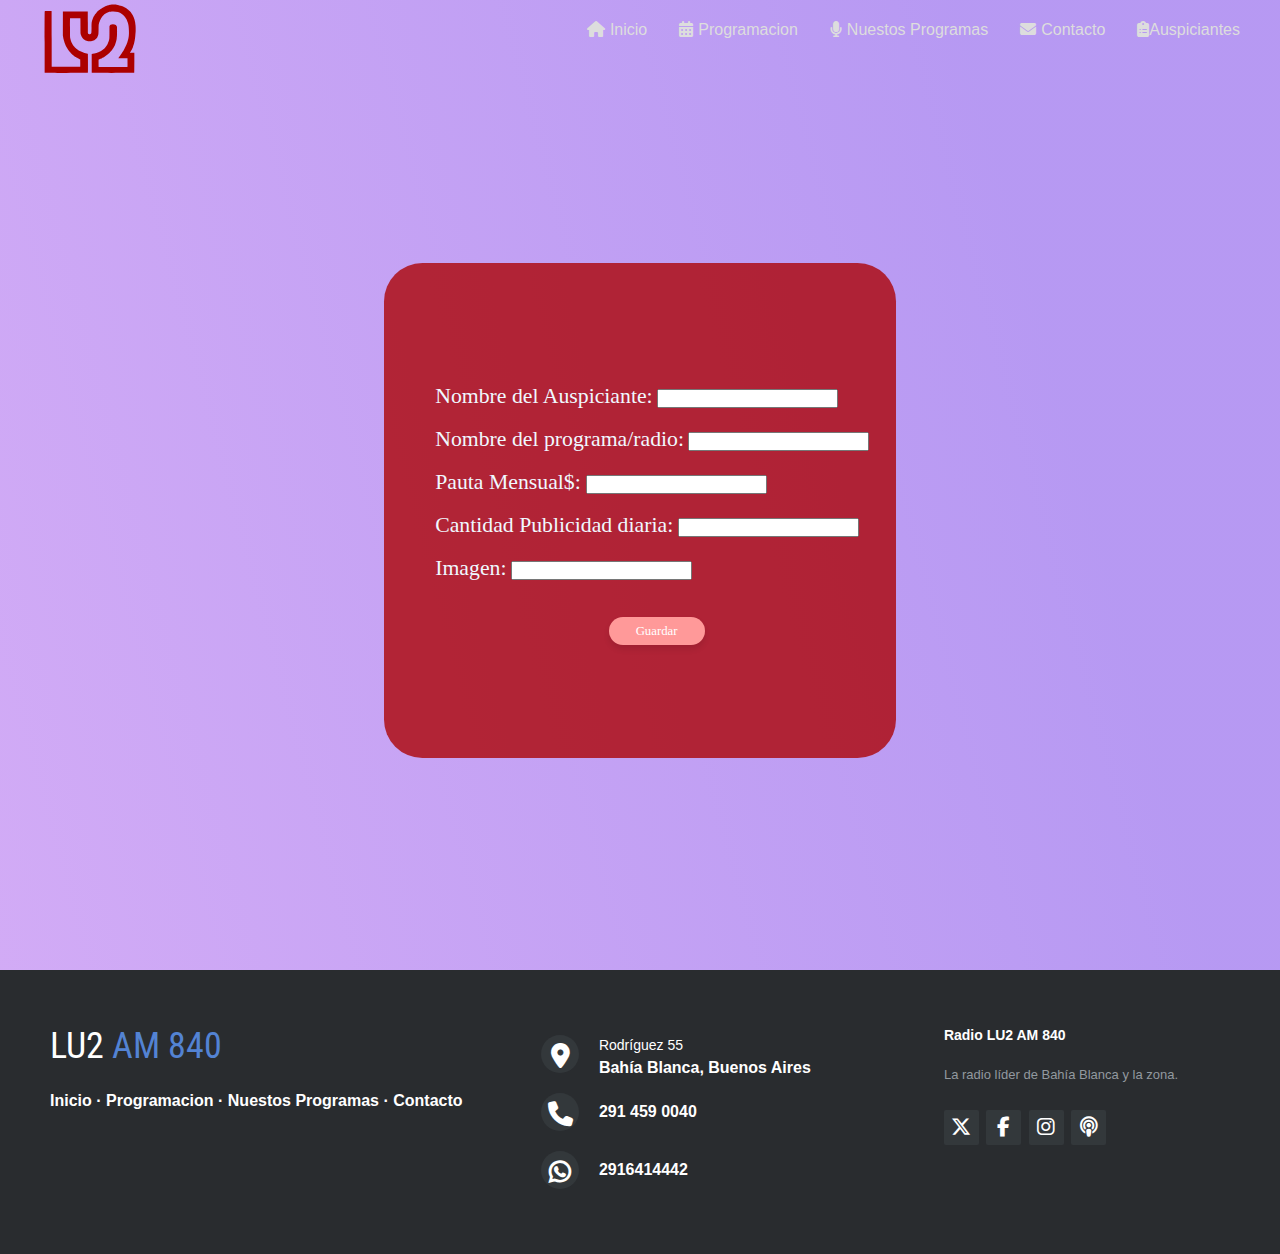
<file: templates/ingresar_producto.html>
<!DOCTYPE html>
<html lang="en">
<head>
    <meta charset="UTF-8">
    <meta name="viewport" content="width=device-width, initial-scale=1.0">
    <link rel="shortcut icon" href="static/img/radio-solid.svg" type="image/x-icon">
    <link rel="stylesheet" href="../static/css/head.css">
    <link rel="stylesheet" href="../static/css/style.css">
    <link rel="stylesheet" href="https://cdnjs.cloudflare.com/ajax/libs/font-awesome/6.5.1/css/all.min.css">
    <link rel="stylesheet" href="../static/css/tabla_programa.css">
    <link rel="stylesheet" href="../static/css/footer.css">
    <link rel="preconnect" href="https://fonts.googleapis.com">
    <link rel="preconnect" href="https://fonts.gstatic.com" crossorigin>
    <link href="https://fonts.googleapis.com/css2?family=Roboto+Condensed:ital,wght@0,100..900;1,100..900&display=swap" rel="stylesheet">
    <link rel="stylesheet" href="../static/css/tabla_productos.css">
    <link rel="stylesheet" href="../static/css/ingresar_producto.css">
    <link rel="stylesheet" href="../static/css/tabla_productos.css">
    <title>Registrar Auspiciante</title>
</head>

<body>

    <header>
        <div class="navbar">
        <div class="logo"><a href="../index.html"><svg xmlns="http://www.w3.org/2000/svg" viewBox="0 0 1164 930"><path class="logosvg" d="M824.4 77.4c-4.5.7-8.6 1.6-9.1 1.9-.5.3-3.8 1.1-7.2 1.6-10.3 1.7-39.7 11.1-46.7 14.9-1 .6-8.2 4.1-15.9 7.7-7.7 3.7-15.3 7.7-17 8.9-1.6 1.2-3.7 2.6-4.5 3-6.5 3.1-29 19.3-38.5 27.7-1.1 1-4.5 3.9-7.5 6.5-7.1 6.1-10.7 9.8-20.9 21.4-7.8 8.9-19.1 23.4-19.1 24.5 0 .3-2 3.5-4.5 7.1-2.5 3.7-5.5 8.3-6.6 10.3-1 2-2.3 4.3-2.8 5.1-4.8 8-15.7 36.8-18.1 47.5-.4 2.2-1.8 8.3-3 13.5-2.1 8.9-2.3 13-3 66-.7 54.3-.9 58.9-4 66.5-3.9 9.9-12.3 13.5-24.4 10.4-4-1-11.6-6.7-11.6-8.7 0-.5-.7-1.5-1.5-2.2-1.3-1.1-1.5-16.4-1.5-126.4 0-68.8-.4-125.7-.8-126.4-.7-1-30.4-1.2-145.3-1l-144.4.3-.3 139.9c-.1 98.4.1 141 .9 143.5.6 2 1.4 6.5 1.9 10.1 1.2 9.3 3.7 22.9 4.9 27 .6 1.9 1.9 7.1 3 11.5s2.4 9.3 2.9 11c.6 1.6 1.9 5.9 3.1 9.5 3.6 11.8 5.3 16.4 7.7 21.8 1.3 2.9 2.4 5.6 2.4 6.1 0 2.5 15.4 34.5 20.5 42.6 1.4 2.2 2.8 4.7 3.2 5.5 2.6 5.8 16.6 25.6 28.8 41 6.1 7.6 23 24.8 33 33.6 8.8 7.7 27.7 21.6 37.5 27.6 4.1 2.6 9 5.6 10.8 6.7 1.8 1.2 3.8 2.1 4.3 2.1s2.6 1 4.7 2.3c4.4 2.8 18.9 9.7 20.2 9.7.8 0 5.9 2.3 11 4.9 1.3.7 1.5 6.7 1.8 43.1.1 24-.2 42.8-.7 43.3-.5.5-70 .8-165.7.7-128 0-165-.3-165.6-1.3-.4-.7-.8-146.4-.8-323.8 0-293.3-.1-322.7-1.6-323.3-2.8-1.1-76.4-.7-78.5.4-1.9 1-1.9 6.5-1.9 358.5 0 315.9.2 357.5 1.5 358.9 1.3 1.3 30.9 1.5 250.7 1.5 137.1 0 249.9-.3 250.5-.7 1.8-1.2 2.2-34.8 1.4-135.7l-.6-86-5-.6c-5.4-.6-12.3-2.2-19.5-4.5-2.5-.8-5.5-1.4-6.7-1.4-1.2 0-3.7-.6-5.5-1.4-1.8-.8-6.2-2.3-9.8-3.5-13.5-4.2-25-9-40.9-17.2-13.5-6.9-13-6.6-24.1-13.9-4.7-3-9.2-6-10.1-6.5-10.2-6.3-26.1-21-38.2-35.5-4-4.7-7.8-9.1-8.6-9.9-4.1-4.4-21.1-33.4-21.1-36.2 0-.5-1.3-3.7-2.9-7.1-3.4-7.3-7.7-20.5-9.6-29.8-.8-3.6-1.9-8.5-2.4-11-3.4-15.1-3.5-18.6-3.8-125.8-.3-74.6-.1-107.8.7-108.7 1.3-1.6 118.4-1.5 120 .1.7.7 1 29.2 1 86.2 0 58.7.3 86.5 1.1 89.9 1.1 4.8 4.1 15.8 6.1 22.3 4.1 13.6 16.4 32.8 27.6 43.2 8.5 7.8 13.5 11 25.2 16.1 9.5 4.2 10.9 4.7 12.5 4.7.9 0 2.8.6 4.3 1.4 2.8 1.3 18.9 3 29.7 3 10.6 0 26.9-1.6 30.4-3 1.8-.8 4.3-1.4 5.5-1.4 1.2 0 3.1-.7 4.2-1.5 1-.8 2.7-1.5 3.7-1.5 4.8-.1 25.1-13.4 32.4-21.3 5.2-5.6 11.5-14.3 14.1-19.2 4.2-8 8.3-17.6 8.8-20.8.3-1.7 1.5-5.9 2.7-9.2 2-5.7 2.1-8.6 2.7-60.5.5-41.2.9-55.2 1.9-57.5.7-1.7 2.2-7.2 3.3-12.4 1-5.2 2.6-10.3 3.4-11.5.7-1.1 1.4-3.1 1.4-4.3 0-2.2 1.8-6.9 4.6-12.5.8-1.4 1.4-3.1 1.4-3.7 0-1.3 9.3-20.3 12.1-24.6 1-1.7 2.3-3.9 2.9-5 2.1-3.9 6.8-11.2 8.5-13.2.5-.6 2.1-2.6 3.5-4.4 13.6-18 34.1-34.6 54.5-44.1 2.2-1 5.7-2.7 7.7-3.8 2-1.1 4.6-2 5.6-2 1.1 0 4-.9 6.6-2.1 2.5-1.1 7-2.4 9.9-2.9 24.9-4.4 30-5 43.2-5 19 .1 39.8 3 55.5 7.9 9 2.8 23.2 8.6 28 11.4 31.1 18.1 48 35.3 68.7 70.2 1.8 3 8.3 16.5 8.3 17.2 0 .3 1.4 3.5 3 7 1.7 3.4 3 7 3 7.9 0 .9.6 2.8 1.4 4.2.8 1.5 2.2 5.4 3 8.7.9 3.3 2.1 7.3 2.7 9 .6 1.6 1.5 5.4 1.9 8.4.5 2.9 1.3 7.4 1.8 10 2.9 13.2 5.7 55.8 5.7 85.6 0 15.9-1.8 42.8-3.4 51-1.5 7.3-4 20.6-4.5 23.5-.2 1.4-.9 3.8-1.4 5.5-.6 1.6-1.8 5.7-2.7 9-.9 3.3-2.1 7.3-2.7 9-.5 1.6-1.4 4.6-1.8 6.5-.4 1.9-1.8 6-3 9s-2.4 6.4-2.7 7.5c-.3 1.1-1.1 3.3-1.8 5-3.4 7.7-4.5 10.4-4.5 11.4 0 .6-.4 1.9-1 2.9-.5.9-1.9 3.9-3.1 6.7-3.2 7.6-7.8 17.3-11.2 24-1.8 3.3-5.4 10.4-8.2 15.7-6.1 11.7-15.4 28-21 36.8-2.3 3.6-6.1 9.6-8.6 13.5-5.7 9-23.7 34.7-25.3 36-.6.5-2.3 2.8-3.6 5-1.3 2.2-4.8 6.9-7.7 10.5-3 3.5-5.2 7.1-5.1 8 .3 1.3 7 1.6 53.3 2l53 .5.3 49.4c.2 38.9 0 49.6-1 50.3-.7.4-76 .8-167.3.8-127.9 0-166.4-.3-167.3-1.2-.9-.9-1.2-11.7-1.2-42.3 0-38.6.1-41.3 1.8-42.8 1-1 2.6-1.7 3.5-1.7 1.8 0 4.2-1 18.5-7.7 5.1-2.3 9.7-4.3 10.2-4.3s3.2-1.3 6-3c2.8-1.6 5.3-3 5.6-3 .3 0 4.4-2.3 9.2-5.2 4.8-2.8 9.6-5.6 10.7-6.2 6.6-3.6 32.2-21.7 38.5-27.2 1.4-1.2 6.1-5.3 10.5-9.1 13.6-11.8 34.4-34.6 44-47.9 6.8-9.6 13.5-19.5 13.5-19.9 0-.2 2.3-4.3 5.1-9.2 5.3-9 15.9-30.6 15.9-32.2 0-.5.7-2.2 1.5-3.7.8-1.6 1.5-3.6 1.5-4.4 0-.9.4-2 .9-2.5 2.3-2.3 12.2-41.1 14-55 3.6-26.7 4.1-37.3 4.1-86.1 0-47.8-.1-49.6-2.1-55.6-2.4-6.8-7.2-14.2-12.1-18.3-14.5-12.2-46.3-13.9-61.5-3.4-5.8 4.1-6.5 4.9-9.9 11.9l-2.6 5.5-.2 68c-.1 69.5-.6 80.9-4.2 89.3-.8 1.8-1.4 4.1-1.4 5.1 0 2-2.3 10.2-4.5 16.1-7.7 20.6-10.3 26.5-17.7 40-13.9 25.4-38 50.2-66.1 68.2-7.7 4.9-38.4 19.8-40.9 19.8-.8 0-1.8.4-2.4.8-.5.4-3.6 1.6-6.9 2.6-3.3 1-7.5 2.4-9.3 3.2-1.8.8-4.4 1.4-5.8 1.4-1.3 0-4.1.7-6.1 1.5-1.9.8-4.8 1.5-6.4 1.5-1.5 0-4 .5-5.6 1.1-1.5.7-6.8 1.8-11.8 2.5-4.9.7-10.9 1.7-13.3 2.1l-4.3.8.1 108.9c0 86.5.2 109.1 1.2 109.8 1.6 1 493 .9 494.6-.1 1.5-.9 1.8-232.1.3-233-.5-.4-12.1-.8-25.7-.9-13.6-.2-25.1-.5-25.6-.8-.4-.3.9-2.6 3-5.2 4.4-5.3 12.8-18.5 16.1-25.2 1.2-2.5 2.6-5.2 3.1-6 .8-1.3 5.1-10.5 8.5-18.5.7-1.7 2-4.6 2.9-6.7.9-2 1.6-4.5 1.6-5.5s.4-2.3.9-2.8c1.2-1.3 5.1-12.9 5.1-15.3 0-1 .5-2.3 1-2.8 1-1 3.4-9.5 4.3-15.1.3-1.7.9-3.8 1.3-4.5.5-.7 2.1-7.2 3.6-14.3 1.5-7.2 3.1-15 3.7-17.5.5-2.5 1.4-8.6 2.1-13.5.6-5 1.8-12.2 2.6-16 1.4-6.9 2.6-19.8 4.4-47 .5-7.7 1.4-17.2 2-21 1.8-12.6 1.2-61.9-1-81-3.7-32.5-4.1-35.1-6.5-44.9-1.4-5.4-2.5-10.8-2.5-12-.1-1.2-.8-3.9-1.6-6.1-.8-2.2-2.3-6.9-3.3-10.5-2.1-7.1-7.2-21.3-8.8-24.5-.5-1.1-1.8-3.8-2.8-6-.9-2.2-2.1-4.7-2.6-5.5-.5-.8-1.5-2.9-2.4-4.5-2.9-6-5.7-10.6-15.1-25-5.6-8.6-7.4-10.9-17.5-22.4-5.9-6.7-10.7-11.3-24.9-23.7-5.8-5.1-18.1-13.8-25-17.7-3.6-2.1-7.2-4.2-8-4.7-1.8-1.1-19.9-10-25.2-12.4-2-.9-4.2-1.6-5-1.6-.8 0-1.8-.4-2.3-.9-2.9-2.6-44.9-14.3-56-15.6-3.3-.4-8.9-1.4-12.5-2.2-9.3-2-54.7-2.7-65.6-.9z"/></svg></a></div>
        <ul class="links">
            <li><a href="../index.html"><i class="fa-solid fa-house icon"></i>Inicio</a></li>
            <li><a href="programacion.html"><i class="fa-solid fa-calendar-days icon"></i>Programacion</a></li>
            <li><a href="about.html"><i class="fa-solid fa-microphone icon"></i>Nuestos Programas</a></li>
            <li><a href="contacto.html"><i class="fa-solid fa-envelope icon"></i>Contacto</a></li>
            <li><a href="auspiciantes.html"><i class="fa-solid fa-clipboard-list"></i>Auspiciantes</a></li>
        </ul>
        <!-- <a href="#" class="action-btn">Iniciar Sesion</a> -->
        <div class="toggle-btn">
            <i class="fa-solid fa-bars"></i>
        </div>
        </div>

        <div class="dropdown-menu"><ol>
            <li><a href="../index.html">Inicio</a></li>
            <li><a href="programacion.html">Programacion</a></li>
            <li><a href="about.html">Nuestos Programas</a></li>
            <li><a href="contacto.html">Contacto</a></li>
            <li><a href="auspiciantes.html">Auspiciantes</a></li>
            <!-- <li><a href="#" class="action-btn">Iniciar Sesion</a></li> --></ol>
            
        </div>


    </header>

    <main>

        <section>
            <div class="container-form">

                <form action="">
                    <div class="entrada">
                        <label for="nombre">Nombre del Auspiciante:</label>
                        <input type="text" name="nombre" id="nombre">
                    </div>

                    <div class="entrada">
                        <label for="nombrep">Nombre del programa/radio:</label>
                        <input type="text" name="nombrep" id="nombrep">
                    </div>

                    <div class="entrada">
                        <label for="precio">Pauta Mensual$: </label>
                        <input type="number" name="precio" id="precio">
                    </div>

                    <div class="entrada">
                        <label for="stock">Cantidad Publicidad diaria:</label>
                        <input type="number" name="stock" id="stock">
                    </div>

                    <div class="entrada">
                        <label for="imagen">Imagen:</label>
                        <input type="text" name="imagen" id="imagen">
                    </div>
                    <br>
                    <div class="entrada" id="butt">
                        <button class="modificar" type="button" onclick="guardar()">Guardar</button>
                    </div>

                </form>

            </div>
        </section>

    </main>

    <footer class="footer_back">

        <div class="footer_left">

            <h3>LU2<span> AM 840</span></h3>

            <p class="footer_links">
                <a href="../index.html">Inicio</a>
                ·
                <a href="programacion.html">Programacion</a>
                ·
                <a href="about.html">Nuestos Programas</a>
                ·
                <a href="contacto.html">Contacto</a>
            </p>
        </div>

        <div class="footer_center">

            <div>
                <i class="fa fa-solid fa-location-dot fa-inverse"></i>
                <p><span>Rodríguez 55</span> Bahía Blanca, Buenos Aires</p>
            </div>

            <div>
                <i class="fa fa-solid fa-phone fa-inverse"></i>
                <p>291 459 0040</p>
            </div>

            <div>
                <i class="fa fa-solid fa-brands fa-whatsapp fa-inverse"></i>
                <p>2916414442</p>
            </div>


        </div>

        <div class="footer_right">

            <p class="footer_company-about">
                <span>Radio LU2 AM 840</span>
                La radio líder de Bahía Blanca y la zona.
            </p>

            <div class="footer_icons">

                <a href="https://x.com/Radio_lu2" target="_blank"><i class="fa-brands fa-x-twitter"></i></a>
                <a href="https://www.facebook.com/lu2radio/" target="_blank"><i class="fa-brands fa-facebook-f"></i></a>
                <a href="https://www.instagram.com/lu2radio/" target="_blank"><i class="fa-brands fa-instagram"></i></a>
                <a href="https://www.spreaker.com/podcast/podcast-de-lu2--3383001" target="_blank"><i class="fa-solid fa-podcast"></i></a>

            </div>

        </div>

    </footer>

    <script src="../static/js/ingresar_producto.js"></script>
    <script src="../static/js/header.js"></script>
    <script src="../static/js/script.js"></script>
</body>

</html>
</file>
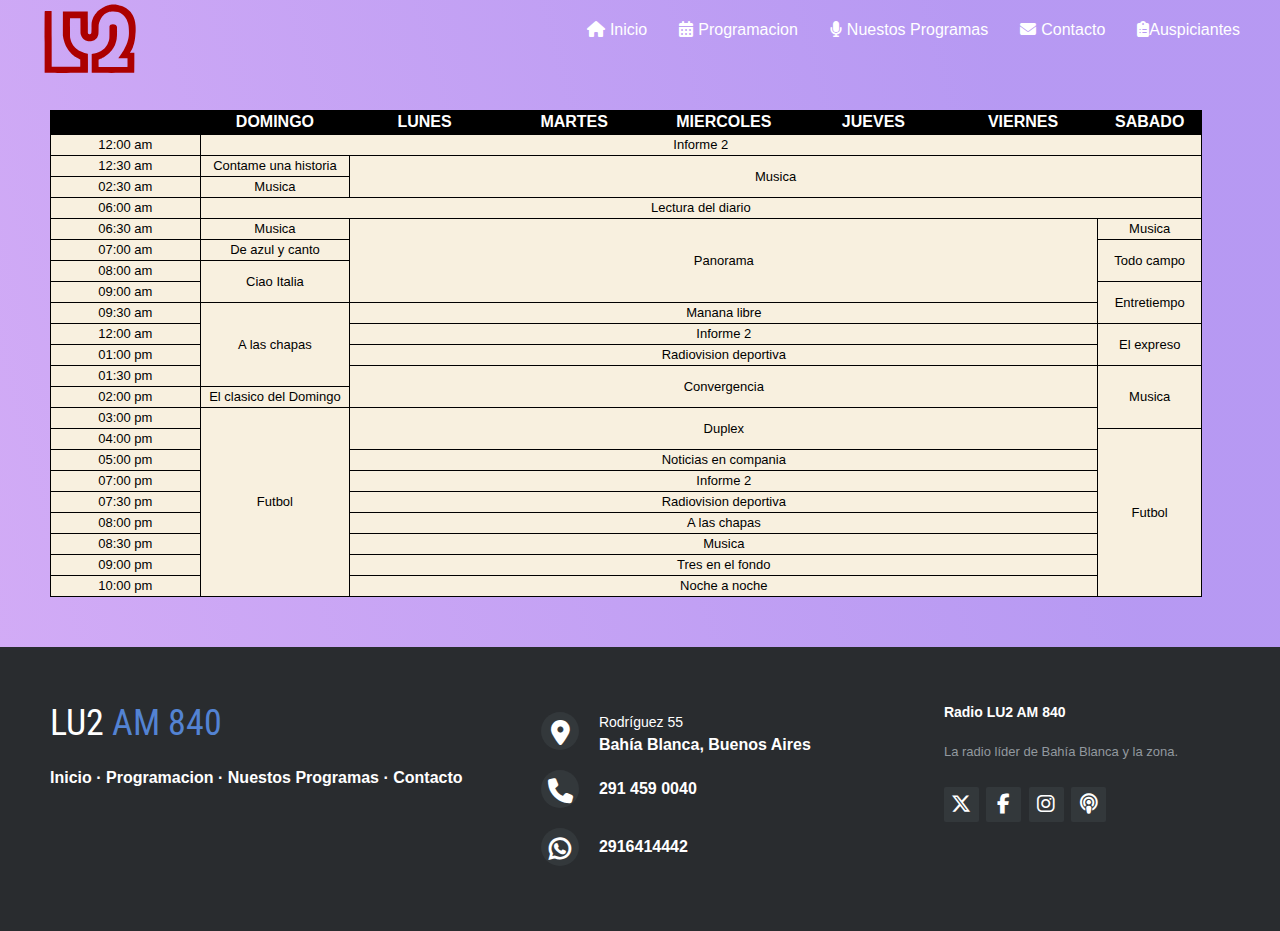
<file: templates/programacion.html>
<!DOCTYPE html>
<html lang="es">
<head>
    <meta charset="UTF-8">
    <meta name="viewport" content="width=device-width, initial-scale=1.0">
    <link rel="shortcut icon" href="../static/img/radio-solid.svg" type="image/x-icon">
    <link rel="stylesheet" href="../static/css/head.css">
    <link rel="stylesheet" href="../static/css/style.css">
    <link rel="stylesheet" href="https://cdnjs.cloudflare.com/ajax/libs/font-awesome/6.5.1/css/all.min.css">
    <link rel="stylesheet" href="../static/css/tabla_programa.css">
    <link rel="stylesheet" href="../static/css/footer.css">
    <link rel="preconnect" href="https://fonts.googleapis.com">
<link rel="preconnect" href="https://fonts.gstatic.com" crossorigin>
<link href="https://fonts.googleapis.com/css2?family=Roboto+Condensed:ital,wght@0,100..900;1,100..900&display=swap" rel="stylesheet">
    <title>Programacion</title>
</head>
<body>
    <header>
        <div class="navbar">
        <div class="logo"><a href="../index.html"><svg xmlns="http://www.w3.org/2000/svg" viewBox="0 0 1164 930"><path class="logosvg" d="M824.4 77.4c-4.5.7-8.6 1.6-9.1 1.9-.5.3-3.8 1.1-7.2 1.6-10.3 1.7-39.7 11.1-46.7 14.9-1 .6-8.2 4.1-15.9 7.7-7.7 3.7-15.3 7.7-17 8.9-1.6 1.2-3.7 2.6-4.5 3-6.5 3.1-29 19.3-38.5 27.7-1.1 1-4.5 3.9-7.5 6.5-7.1 6.1-10.7 9.8-20.9 21.4-7.8 8.9-19.1 23.4-19.1 24.5 0 .3-2 3.5-4.5 7.1-2.5 3.7-5.5 8.3-6.6 10.3-1 2-2.3 4.3-2.8 5.1-4.8 8-15.7 36.8-18.1 47.5-.4 2.2-1.8 8.3-3 13.5-2.1 8.9-2.3 13-3 66-.7 54.3-.9 58.9-4 66.5-3.9 9.9-12.3 13.5-24.4 10.4-4-1-11.6-6.7-11.6-8.7 0-.5-.7-1.5-1.5-2.2-1.3-1.1-1.5-16.4-1.5-126.4 0-68.8-.4-125.7-.8-126.4-.7-1-30.4-1.2-145.3-1l-144.4.3-.3 139.9c-.1 98.4.1 141 .9 143.5.6 2 1.4 6.5 1.9 10.1 1.2 9.3 3.7 22.9 4.9 27 .6 1.9 1.9 7.1 3 11.5s2.4 9.3 2.9 11c.6 1.6 1.9 5.9 3.1 9.5 3.6 11.8 5.3 16.4 7.7 21.8 1.3 2.9 2.4 5.6 2.4 6.1 0 2.5 15.4 34.5 20.5 42.6 1.4 2.2 2.8 4.7 3.2 5.5 2.6 5.8 16.6 25.6 28.8 41 6.1 7.6 23 24.8 33 33.6 8.8 7.7 27.7 21.6 37.5 27.6 4.1 2.6 9 5.6 10.8 6.7 1.8 1.2 3.8 2.1 4.3 2.1s2.6 1 4.7 2.3c4.4 2.8 18.9 9.7 20.2 9.7.8 0 5.9 2.3 11 4.9 1.3.7 1.5 6.7 1.8 43.1.1 24-.2 42.8-.7 43.3-.5.5-70 .8-165.7.7-128 0-165-.3-165.6-1.3-.4-.7-.8-146.4-.8-323.8 0-293.3-.1-322.7-1.6-323.3-2.8-1.1-76.4-.7-78.5.4-1.9 1-1.9 6.5-1.9 358.5 0 315.9.2 357.5 1.5 358.9 1.3 1.3 30.9 1.5 250.7 1.5 137.1 0 249.9-.3 250.5-.7 1.8-1.2 2.2-34.8 1.4-135.7l-.6-86-5-.6c-5.4-.6-12.3-2.2-19.5-4.5-2.5-.8-5.5-1.4-6.7-1.4-1.2 0-3.7-.6-5.5-1.4-1.8-.8-6.2-2.3-9.8-3.5-13.5-4.2-25-9-40.9-17.2-13.5-6.9-13-6.6-24.1-13.9-4.7-3-9.2-6-10.1-6.5-10.2-6.3-26.1-21-38.2-35.5-4-4.7-7.8-9.1-8.6-9.9-4.1-4.4-21.1-33.4-21.1-36.2 0-.5-1.3-3.7-2.9-7.1-3.4-7.3-7.7-20.5-9.6-29.8-.8-3.6-1.9-8.5-2.4-11-3.4-15.1-3.5-18.6-3.8-125.8-.3-74.6-.1-107.8.7-108.7 1.3-1.6 118.4-1.5 120 .1.7.7 1 29.2 1 86.2 0 58.7.3 86.5 1.1 89.9 1.1 4.8 4.1 15.8 6.1 22.3 4.1 13.6 16.4 32.8 27.6 43.2 8.5 7.8 13.5 11 25.2 16.1 9.5 4.2 10.9 4.7 12.5 4.7.9 0 2.8.6 4.3 1.4 2.8 1.3 18.9 3 29.7 3 10.6 0 26.9-1.6 30.4-3 1.8-.8 4.3-1.4 5.5-1.4 1.2 0 3.1-.7 4.2-1.5 1-.8 2.7-1.5 3.7-1.5 4.8-.1 25.1-13.4 32.4-21.3 5.2-5.6 11.5-14.3 14.1-19.2 4.2-8 8.3-17.6 8.8-20.8.3-1.7 1.5-5.9 2.7-9.2 2-5.7 2.1-8.6 2.7-60.5.5-41.2.9-55.2 1.9-57.5.7-1.7 2.2-7.2 3.3-12.4 1-5.2 2.6-10.3 3.4-11.5.7-1.1 1.4-3.1 1.4-4.3 0-2.2 1.8-6.9 4.6-12.5.8-1.4 1.4-3.1 1.4-3.7 0-1.3 9.3-20.3 12.1-24.6 1-1.7 2.3-3.9 2.9-5 2.1-3.9 6.8-11.2 8.5-13.2.5-.6 2.1-2.6 3.5-4.4 13.6-18 34.1-34.6 54.5-44.1 2.2-1 5.7-2.7 7.7-3.8 2-1.1 4.6-2 5.6-2 1.1 0 4-.9 6.6-2.1 2.5-1.1 7-2.4 9.9-2.9 24.9-4.4 30-5 43.2-5 19 .1 39.8 3 55.5 7.9 9 2.8 23.2 8.6 28 11.4 31.1 18.1 48 35.3 68.7 70.2 1.8 3 8.3 16.5 8.3 17.2 0 .3 1.4 3.5 3 7 1.7 3.4 3 7 3 7.9 0 .9.6 2.8 1.4 4.2.8 1.5 2.2 5.4 3 8.7.9 3.3 2.1 7.3 2.7 9 .6 1.6 1.5 5.4 1.9 8.4.5 2.9 1.3 7.4 1.8 10 2.9 13.2 5.7 55.8 5.7 85.6 0 15.9-1.8 42.8-3.4 51-1.5 7.3-4 20.6-4.5 23.5-.2 1.4-.9 3.8-1.4 5.5-.6 1.6-1.8 5.7-2.7 9-.9 3.3-2.1 7.3-2.7 9-.5 1.6-1.4 4.6-1.8 6.5-.4 1.9-1.8 6-3 9s-2.4 6.4-2.7 7.5c-.3 1.1-1.1 3.3-1.8 5-3.4 7.7-4.5 10.4-4.5 11.4 0 .6-.4 1.9-1 2.9-.5.9-1.9 3.9-3.1 6.7-3.2 7.6-7.8 17.3-11.2 24-1.8 3.3-5.4 10.4-8.2 15.7-6.1 11.7-15.4 28-21 36.8-2.3 3.6-6.1 9.6-8.6 13.5-5.7 9-23.7 34.7-25.3 36-.6.5-2.3 2.8-3.6 5-1.3 2.2-4.8 6.9-7.7 10.5-3 3.5-5.2 7.1-5.1 8 .3 1.3 7 1.6 53.3 2l53 .5.3 49.4c.2 38.9 0 49.6-1 50.3-.7.4-76 .8-167.3.8-127.9 0-166.4-.3-167.3-1.2-.9-.9-1.2-11.7-1.2-42.3 0-38.6.1-41.3 1.8-42.8 1-1 2.6-1.7 3.5-1.7 1.8 0 4.2-1 18.5-7.7 5.1-2.3 9.7-4.3 10.2-4.3s3.2-1.3 6-3c2.8-1.6 5.3-3 5.6-3 .3 0 4.4-2.3 9.2-5.2 4.8-2.8 9.6-5.6 10.7-6.2 6.6-3.6 32.2-21.7 38.5-27.2 1.4-1.2 6.1-5.3 10.5-9.1 13.6-11.8 34.4-34.6 44-47.9 6.8-9.6 13.5-19.5 13.5-19.9 0-.2 2.3-4.3 5.1-9.2 5.3-9 15.9-30.6 15.9-32.2 0-.5.7-2.2 1.5-3.7.8-1.6 1.5-3.6 1.5-4.4 0-.9.4-2 .9-2.5 2.3-2.3 12.2-41.1 14-55 3.6-26.7 4.1-37.3 4.1-86.1 0-47.8-.1-49.6-2.1-55.6-2.4-6.8-7.2-14.2-12.1-18.3-14.5-12.2-46.3-13.9-61.5-3.4-5.8 4.1-6.5 4.9-9.9 11.9l-2.6 5.5-.2 68c-.1 69.5-.6 80.9-4.2 89.3-.8 1.8-1.4 4.1-1.4 5.1 0 2-2.3 10.2-4.5 16.1-7.7 20.6-10.3 26.5-17.7 40-13.9 25.4-38 50.2-66.1 68.2-7.7 4.9-38.4 19.8-40.9 19.8-.8 0-1.8.4-2.4.8-.5.4-3.6 1.6-6.9 2.6-3.3 1-7.5 2.4-9.3 3.2-1.8.8-4.4 1.4-5.8 1.4-1.3 0-4.1.7-6.1 1.5-1.9.8-4.8 1.5-6.4 1.5-1.5 0-4 .5-5.6 1.1-1.5.7-6.8 1.8-11.8 2.5-4.9.7-10.9 1.7-13.3 2.1l-4.3.8.1 108.9c0 86.5.2 109.1 1.2 109.8 1.6 1 493 .9 494.6-.1 1.5-.9 1.8-232.1.3-233-.5-.4-12.1-.8-25.7-.9-13.6-.2-25.1-.5-25.6-.8-.4-.3.9-2.6 3-5.2 4.4-5.3 12.8-18.5 16.1-25.2 1.2-2.5 2.6-5.2 3.1-6 .8-1.3 5.1-10.5 8.5-18.5.7-1.7 2-4.6 2.9-6.7.9-2 1.6-4.5 1.6-5.5s.4-2.3.9-2.8c1.2-1.3 5.1-12.9 5.1-15.3 0-1 .5-2.3 1-2.8 1-1 3.4-9.5 4.3-15.1.3-1.7.9-3.8 1.3-4.5.5-.7 2.1-7.2 3.6-14.3 1.5-7.2 3.1-15 3.7-17.5.5-2.5 1.4-8.6 2.1-13.5.6-5 1.8-12.2 2.6-16 1.4-6.9 2.6-19.8 4.4-47 .5-7.7 1.4-17.2 2-21 1.8-12.6 1.2-61.9-1-81-3.7-32.5-4.1-35.1-6.5-44.9-1.4-5.4-2.5-10.8-2.5-12-.1-1.2-.8-3.9-1.6-6.1-.8-2.2-2.3-6.9-3.3-10.5-2.1-7.1-7.2-21.3-8.8-24.5-.5-1.1-1.8-3.8-2.8-6-.9-2.2-2.1-4.7-2.6-5.5-.5-.8-1.5-2.9-2.4-4.5-2.9-6-5.7-10.6-15.1-25-5.6-8.6-7.4-10.9-17.5-22.4-5.9-6.7-10.7-11.3-24.9-23.7-5.8-5.1-18.1-13.8-25-17.7-3.6-2.1-7.2-4.2-8-4.7-1.8-1.1-19.9-10-25.2-12.4-2-.9-4.2-1.6-5-1.6-.8 0-1.8-.4-2.3-.9-2.9-2.6-44.9-14.3-56-15.6-3.3-.4-8.9-1.4-12.5-2.2-9.3-2-54.7-2.7-65.6-.9z"/></svg></a></div>
        <ul class="links">
            <li><a href="../index.html"><i class="fa-solid fa-house icon"></i>Inicio</a></li>
            <li><a href="#"><i class="fa-solid fa-calendar-days icon"></i>Programacion</a></li>
            <li><a href="about.html"><i class="fa-solid fa-microphone icon"></i>Nuestos Programas</a></li>
            <li><a href="contacto.html"><i class="fa-solid fa-envelope icon"></i>Contacto</a></li>
            <li><a href="auspiciantes.html"><i class="fa-solid fa-clipboard-list"></i>Auspiciantes</a></li>
        </ul>
        <!-- <a href="#" class="action-btn">Iniciar Sesion</a> -->
        <div class="toggle-btn">
            <i class="fa-solid fa-bars"></i>
        </div>
        </div>

        <div class="dropdown-menu"><ol>
            <li><a href="../index.html">Inicio</a></li>
            <li><a href="#">Programacion</a></li>
            <li><a href="about.html">Nuestos Programas</a></li>
            <li><a href="contacto.html">Contacto</a></li>
            <li><a href="auspiciantes.html"></i>Auspiciantes</a></li>
            <!-- <li><a href="#" class="action-btn">Iniciar Sesion</a></li> --></ol>
            
        </div>


    </header>
    
    <main>
        <!-- <section id="hero">
            <h1>Welcome</h1>
            <p>Lorem ipsum, dolor sit amet consectetur adipisicing elit. Iste consequatur asperiores placeat minima molestias harum repudiandae veniam, ad maxime officiis! Earum quisquam cum esse dignissimos mollitia aliquam, quo error sint!</p>
        </section> -->
        <table class="tabla-programacion table">
            <tbody>
                <tr style="width: 5%">
                    <th></th>
                    <th>Domingo</th>
                    <th>Lunes</th>
                    <th>Martes</th>
                    <th>Miercoles</th>
                    <th>Jueves</th>
                    <th>Viernes</th>
                    <th>Sabado</th>
                </tr>
                <tr>
                    <td>12:00 am</td>
                    <td colspan="7" rowspan="1">Informe 2</td>
                </tr>
                <tr>
                    <td>12:30 am</td>
                    <td colspan="1" rowspan="1">Contame una historia</td>
                    <td colspan="6" rowspan="2">Musica</td>
                </tr>
                <tr>
                    <td>02:30 am</td>
                    <td colspan="1" rowspan="1">Musica</td>
                </tr>
                <tr>
                    <td>06:00 am</td>
                    <td colspan="7" rowspan="1">Lectura del diario</td>
                </tr>
                <tr>
                    <td>06:30 am</td>
                    <td colspan="1" rowspan="1">Musica</td>
                    <td colspan="5" rowspan="4">Panorama</td>
                    <td colspan="1" rowspan="1">Musica</td>
                </tr>
                <tr>
                    <td>07:00 am</td>
                    <td colspan="1" rowspan="1">De azul y canto</td>
                    <td colspan="1" rowspan="2">Todo campo</td>
                </tr>
                <tr>
                    <td>08:00 am</td>
                    <td colspan="1" rowspan="2">Ciao Italia</td>
                </tr>
                <tr>
                    <td>09:00 am</td>
                    <td colspan="1" rowspan="2">Entretiempo</td>
                </tr>
                <tr>
                    <td>09:30 am</td>
                    <td colspan="1" rowspan="4">A las chapas</td>
                    <td colspan="5" rowspan="1">Manana libre</td>
                </tr>
                <tr>
                    <td>12:00 am</td>
                    <td colspan="5" rowspan="1">Informe 2</td>
                    <td colspan="1" rowspan="2">El expreso</td>
                </tr>
                <tr>
                    <td>01:00 pm</td>
                    <td colspan="5" rowspan="1">Radiovision deportiva</td>
                </tr>
                <tr>
                    <td>01:30 pm</td>
                    <td colspan="5" rowspan="2">Convergencia</td>
                    <td colspan="1" rowspan="3">Musica</td>
                </tr>
                <tr>
                    <td>02:00 pm</td>
                    <td colspan="1" rowspan="1">El clasico del Domingo</td>
                </tr>
                <tr>
                    <td>03:00 pm</td>
                    <td colspan="1" rowspan="9">Futbol</td>
                    <td colspan="5" rowspan="2">Duplex</td>
                </tr>
                <tr>
                    <td>04:00 pm</td>
                    <td colspan="1" rowspan="8">Futbol</td>
                </tr>
                <tr>
                    <td>05:00 pm</td>
                    <td colspan="5" rowspan="1">Noticias en compania</td>
                </tr>
                <tr>
                    <td>07:00 pm</td>
                    <td colspan="5" rowspan="1">Informe 2</td>
                </tr>
                <tr>
                    <td>07:30 pm</td>
                    <td colspan="5" rowspan="1">Radiovision deportiva</td>
                </tr>
                <tr>
                    <td>08:00 pm</td>
                    <td colspan="5" rowspan="1">A las chapas</td>
                </tr>
                <tr>
                    <td>08:30 pm</td>
                    <td colspan="5" rowspan="1">Musica</td>
                </tr>
                <tr>
                    <td>09:00 pm</td>
                    <td colspan="5" rowspan="1">Tres en el fondo</td>
                </tr>
                <tr>
                    <td>10:00 pm</td>
                    <td colspan="5" rowspan="1">Noche a noche</td>
                </tr>
                
            </tbody>
        </table>

    </main>

    <footer class="footer_back">

        <div class="footer_left">

            <h3>LU2<span> AM 840</span></h3>

            <p class="footer_links">
                <a href="../index.html">Inicio</a>
                ·
                <a href="programacion.html">Programacion</a>
                ·
                <a href="about.html">Nuestos Programas</a>
                ·
                <a href="contacto.html">Contacto</a>
            </p>
        </div>

        <div class="footer_center">

            <div>
                <i class="fa fa-solid fa-location-dot fa-inverse"></i>
                <p><span>Rodríguez 55</span> Bahía Blanca, Buenos Aires</p>
            </div>

            <div>
                <i class="fa fa-solid fa-phone fa-inverse"></i>
                <p>291 459 0040</p>
            </div>

            <div>
                <i class="fa fa-solid fa-brands fa-whatsapp fa-inverse"></i>
                <p>2916414442</p>
            </div>


        </div>

        <div class="footer_right">

            <p class="footer_company-about">
                <span>Radio LU2 AM 840</span>
                La radio líder de Bahía Blanca y la zona.
            </p>

            <div class="footer_icons">

                <a href="https://x.com/Radio_lu2" target="_blank"><i class="fa-brands fa-x-twitter"></i></a>
                <a href="https://www.facebook.com/lu2radio/" target="_blank"><i class="fa-brands fa-facebook-f"></i></a>
                <a href="https://www.instagram.com/lu2radio/" target="_blank"><i class="fa-brands fa-instagram"></i></a>
                <a href="https://www.spreaker.com/podcast/podcast-de-lu2--3383001" target="_blank"><i class="fa-solid fa-podcast"></i></a>

            </div>

        </div>

    </footer>
    

   <script src="../static/js/script.js"></script>
</body>
</html>
</file>
<file: static/css/head.css>
*{
    margin: 0;
    padding: 0;
    box-sizing: border-box;
    font-family: sans-serif;
}

li{
    list-style: none;
}

a{
    text-decoration: none;
    color: #fff;
    font-size: 1rem;
}

a:hover{
    color: orange;
}

header{
    position: relative;
    padding: 0 2rem;
}

.navbar{
    width: 100%;
    height: 60px;
    max-width: 1200px;
    margin: 0 auto;
    display: flex;
    align-items: center;
    justify-content: space-between;
}

/* .navbar .logo img{
    width: 200px;
    height: 75px;
    margin-top: 30px;
    margin-left: 0px;
    opacity: 1;
  }

.navbar .logo a {
    font-size: 1.5rem;
    font-weight: bold;
} */


.navbar .logo {
    width: 100px;
    margin-top: 20px;
  }
  
  .logosvg {
    fill: #ac0000; 
  }
  .logosvg:hover {
    fill: #ff0000; 
  }

.navbar .links{
    display: flex;
    gap: 2rem;
}

.navbar .toggle-btn{
    color: #fff;
    font-size: 1.5rem;
    cursor: pointer;
    display: none;
}

.action-btn{
    background-color: orange;
    color: #fff;
    padding: 0.5rem 1rem;
    border: none;
    outline: none;
    border-radius: 20px;
    font-size: 0.8rem;
    font-weight: bold;
    cursor: pointer;
    transition: scale ease;
}

.action-btn:hover{
    scale: 1.05;
    color: #fff;
}

.action-btn:active{
    scale: 0.95;
}

.dropdown-menu{
    display: none;
    position: absolute;
    z-index: 999;
    right: 2rem;
    top: 60px;
    height: 0;
    width: 300px;
    background: rgba(0, 0, 0, 0.75);
    backdrop-filter: blur(15px);
    border-radius: 10px;
    overflow: hidden;
    transition: heigth 0.2s cubic-bezier(0.175, 0.885, 0.32, 1.275);
}

.dropdown-menu.open{
    height: 240px;
}

.dropdown-menu li{
    padding: 0.7rem;
    display: flex;
    align-items: center;
    justify-content: center;
}

.dropdown-menu .action-btn{
    width: 100%;
    display: flex;
    justify-content: center;
}

section#hero{
    height: calc(100vh - 60px);
    display: flex;
    flex-direction: column;
    align-items: center;
    justify-content: center;
    text-align: center;
    color: #fff;
}

#hero h1{
    font-size: 3rem;
    margin-bottom: 1rem;
}

@media (max-width:992px) {
    .navbar .links,
    .navbar .action-btn {
        display: none;
    }

    .navbar .toggle-btn{
        display: block;
    }

    .dropdown-menu{
        display: block;
    }
}

@media (max-width:576px){
    .dropdown-menu{
        left: 2rem;
        width: unset;
    }
}

.icon{
    padding: 0 5px 0 0;
}
</file>
<file: static/css/style.css>
body{
    background: rgb(142,45,232,0.1);
background: linear-gradient(75deg, rgba(142,45,232, 0.4) 5%, rgba(74,0,224,0.4) 80%);
}


.cuadroBordeado{
    height: 78px;
    width: 100%;
}


.partidos{
    scroll-behavior: auto;
    width: 100%;
}
</file>
<file: static/css/tabla_programa.css>
table.tabla-programacion {
	width: 90vw;
    margin: 50px;
	border-collapse: collapse;
	border: 1px solid #868386;
	background-color: #F8F0DF;	
	
}
table.tabla-programacion th,
table.tabla-programacion td {
	border:1px solid black;
	padding: 2px 4px 2px 4px;
}
table.tabla-programacion th {
	font-weight:bold;
	width: 13%;
	border-width: 1px 1px 2px 1px;
	background-color:black;
	color:white;
	text-transform:uppercase;
}
table.tabla-programacion td {
	border-width: 1px;
	overflow: hidden;	
	font-size:13px;
	text-align: center;
	line-height: 16px;
}

@media (max-width:992px) {
    table.tabla-programacion {
        width: 100vw;  
        margin-left: 0px;
    	margin-right: 0px;     
    }
}
</file>
<file: static/css/footer.css>
/** code by webdevtrick ( https://webdevtrick.com ) **/


.footer_back{
	background-color: #292c2f;
	box-shadow: 0 1px 1px 0 rgba(0, 0, 0, 0.12);
    /* background: rgb(41,44,47,1);
    background: linear-gradient(180deg, rgba(74,0,224,0.1) 0%, rgba(41,44,47,1) 20%); */
	box-sizing: border-box;
	width: 100%;
	text-align: left;
	font: bold 16px sans-serif;

	padding: 55px 50px;
	margin-top: 10px;
}

.footer_back .footer_left,
.footer_back .footer_center,
.footer_back .footer_right{
	display: inline-block;
	vertical-align: top;
}

.footer_back .footer_left{
	width: 40%;
}

.footer_back h3{
	color:  #ffffff;
	font: normal 36px 'Roboto Condensed', cursive;
	margin: 0;
}

.footer_back h3 span{
	color:  #5383d3;
    font: normal 36px 'Roboto Condensed', cursive;

}


.footer_back .footer_links{
	color:  #ffffff;
	margin: 20px 0 12px;
	padding: 0;
}

.footer_back .footer_links a{
	display:inline-block;
	line-height: 1.8;
	text-decoration: none;
	color:  inherit;
}


.footer_back .footer_center{
	width: 35%;
}

.footer_back .footer_center i{
	background-color:  #33383b;
	color: #ffffff;
	font-size: 25px;
	width: 38px;
	height: 38px;
	border-radius: 50%;
	text-align: center;
	line-height: 42px;
	margin: 10px 15px;
	vertical-align: middle;
}

.footer_back .footer_center i.fa-envelope{
	font-size: 17px;
	line-height: 38px;
}

.footer_back .footer_center p{
	display: inline-block;
	color: #ffffff;
	vertical-align: middle;
	margin:0;
}

.footer_back .footer_center p span{
	display:block;
	font-weight: normal;
	font-size:14px;
	line-height:2;
}

.footer_back .footer_center p a{
	color:  #5383d3;
	text-decoration: none;;
}

.footer_back .footer_right{
	width: 20%;
}

.footer_back .footer_company-about{
	line-height: 20px;
	color:  #92999f;
	font-size: 13px;
	font-weight: normal;
	margin: 0;
}

.footer_back .footer_company-about span{
	display: block;
	color:  #ffffff;
	font-size: 14px;
	font-weight: bold;
	margin-bottom: 20px;
}

.footer_back .footer_icons{
	margin-top: 25px;
}

.footer_back .footer_icons a{
	display: inline-block;
	width: 35px;
	height: 35px;
	cursor: pointer;
	background-color:  #33383b;
	border-radius: 2px;

	font-size: 20px;
	color: #ffffff;
	text-align: center;
	line-height: 35px;

	margin-right: 3px;
	margin-bottom: 5px;
}


@media (max-width: 880px) {

	.footer_back{
		font: bold 14px sans-serif;
	
	}

	.footer_back .footer_left,
	.footer_back .footer_center,
	.footer_back .footer_right{
		display: block;
		width: 100%;
		margin-bottom: 40px;
		text-align: center;
	}

	.footer_back .footer_center i{
		margin-left: 0;
	}

}
</file>
<file: static/css/tabla_productos.css>
*{
    margin: 0%;
    padding: 0%;
    
}

.container{
    height: 100vh;
    display: flex;
    flex-direction: column;
    align-items: center;
    justify-content: center;
    
}


table {
    /*background-color: #001F3F;*/
    background-color: #F8F0DF;
    border-collapse: collapse;
    width: 60vw;
    max-width: 60vw;
    margin: 2vw auto;
    font-family: Arial, sans-serif;
    height:auto;
    
  }

th, td {
    border: 0.1vw solid #dddddd;
    padding: 0.8vw;
    text-align: left;
    color: black;
    
  }

th {
    /*background-color: #f2f2f2;*/
    background-color: #ac000046;
    font-weight: bold;
    color: #001F3F;
}

a{
    text-decoration: none;
    color: #dddddd;
}

td:hover{
    background-color: #f2f2f2;
    color:#001F3F
}



.menu{
    text-decoration: none;
    /*background-color: #001F3F;*/
    background-color: #841a6d;
    height: 10vh;
    display: flex;
    align-items: center;
    justify-content: center;
    gap: 2vw;
    font-family: Cambria, Cochin, Georgia, Times, 'Times New Roman', serif;
    font-size: 2vw;

}

button{
    
    margin-right: 2vh;
    background-color: red; /* Color de fondo */
    color: white; /* Color del texto */
    padding: 0.5vw 3vh; /* Relleno interno */
    border: none; /* Quita el borde */
    border-radius: 2vw; /* Borde redondeado */
    text-align: center; /* Alineación del texto */
    text-decoration: none; /* Quita el subrayado predeterminado */
    display: inline-block; /* Mostrar como bloque en línea */
    font-size: 1vw; /* Tamaño de fuente */
    cursor: pointer; /* Cambia el cursor al pasar el ratón */
    
}

.boton{
    
    color: #f2f2f2;
    margin-right: 2vh;
    background-color: #4CAF50; /* Color de fondo */
    color: white; /* Color del texto */
    padding: 0.5vw 3vh; /* Relleno interno */
    border: none; /* Quita el borde */
    border-radius: 2vw; /* Borde redondeado */
    text-align: center; /* Alineación del texto */
    text-decoration: none; /* Quita el subrayado predeterminado */
    display: inline-block; /* Mostrar como bloque en línea */
    font-size: 1vw; /* Tamaño de fuente */
    cursor: pointer; /* Cambia el cursor al pasar el ratón */
}

.nuevo{
    color: #f2f2f2;
    margin-right: 2vh;
    background-color: #001F3F50; /* Color de fondo */
    color: white; /* Color del texto */
    padding: 0.5vw 3vh; /* Relleno interno */
    border: none; /* Quita el borde */
    border-radius: 2vw; /* Borde redondeado */
    text-align: center; /* Alineación del texto */
    text-decoration: none; /* Quita el subrayado predeterminado */
    display: inline-block; /* Mostrar como bloque en línea */
    font-size: 1vw; /* Tamaño de fuente */
    cursor: pointer; /* Cambia el cursor al pasar el ratón */
}


img{
    width: 6vw;
    height: 10vh;
}
</file>
<file: static/css/ingresar_producto.css>
*{
    margin: 0%;
    padding: 0%;
}

.container-form{
    height: 100vh;
    display: flex;
    flex-direction: column;
    align-items: center;
    justify-content: center;
}

form{
    /*background-color: #001F3F;*/
    background-color: #ac0000c7;
    width: 40vw;
    height: 55vh;
    padding-left: 4vw;
    padding-top: 3vh;
    border-radius: 3vw;
    display: flex;
    flex-direction: column;
    align-items: left;
    justify-content:center;
}

.entrada{
    margin-bottom: 2vh;
}

label{
    font-size: 1.7vw;
    font-family: Cambria, Cochin, Georgia, Times, 'Times New Roman', serif;
    color: aliceblue;
}

#butt {
    padding-left: 0vw;
    align-self: center;
}    

button {
    padding: 0.2vw 0.3vh;
    font-size: 1.6vw;
    font-family: Cambria, Cochin, Georgia, Times, 'Times New Roman', serif;
    background-color: #ff9999;
    color: #ffffff;
    border: none;
    border-radius: 0.5vw;
    cursor: pointer;
    box-shadow: 0px 4px 6px rgba(0, 0, 0, 0.1);
    transition: background-color 0.3s ease;
  }

  button:hover {
    background-color: #66d4ff;
}

.modificar{
    color: #f2f2f2;
    margin-right: 2vh;
    background-color: #ff9999; /* Color de fondo */
    color: white; /* Color del texto */
    padding: 0.5vw 3vh; /* Relleno interno */
    border: none; /* Quita el borde */
    border-radius: 2vw; /* Borde redondeado */
    text-align: center; /* Alineación del texto */
    text-decoration: none; /* Quita el subrayado predeterminado */
    display: inline-block; /* Mostrar como bloque en línea */
    font-size: 1vw; /* Tamaño de fuente */
    cursor: pointer; /* Cambia el cursor al pasar el ratón */
    align-self: center;
}

@media screen and (max-width:768px){
    form{
        /*background-color: #001F3F;*/
        background-color: #ac0000c7;
        width: 50vw;
        height: 50vh;
        border-radius: 3vw;
        display: flex;
        flex-direction: column;
        align-items: center;
        justify-content: center;
    }

    label{
        font-size: 4vw;
        font-family: Cambria, Cochin, Georgia, Times, 'Times New Roman', serif;
        color: aliceblue;
    }

    a{
        font-size: 4vw;
        font-family: Cambria, Cochin, Georgia, Times, 'Times New Roman', serif;
        text-decoration: none;
        color: aliceblue;
        
    }

    .modificar{
        color: #f2f2f2;
        margin-right: 2vh;
        background-color: #ff9999; /* Color de fondo */
        color: white; /* Color del texto */
        padding: 0.5vw 3vh; /* Relleno interno */
        border: none; /* Quita el borde */
        border-radius: 2vw; /* Borde redondeado */
        text-align: center; /* Alineación del texto */
        text-decoration: none; /* Quita el subrayado predeterminado */
        display: inline-block; /* Mostrar como bloque en línea */
        font-size: 3vw; /* Tamaño de fuente */
        cursor: pointer; /* Cambia el cursor al pasar el ratón */
    }
}

@media screen and (max-width:425px){
    form{
        background-color: #001F3F;
        width: 80vw;
        height: 40vh;
        border-radius: 3vw;
        display: flex;
        flex-direction: column;
        align-items: center;
        justify-content: center;
    }

    label{
        font-size: 6vw;
        font-family: Cambria, Cochin, Georgia, Times, 'Times New Roman', serif;
        color: aliceblue;
    }

    a{
        font-size: 6vw;
        font-family: Cambria, Cochin, Georgia, Times, 'Times New Roman', serif;
        text-decoration: none;
        color: aliceblue;
        
    }

    .modificar{
        color: #f2f2f2;
        margin-right: 2vh;
        background-color: #ff9999; /* Color de fondo */
        color: white; /* Color del texto */
        padding: 0.5vw 3vh; /* Relleno interno */
        border: none; /* Quita el borde */
        border-radius: 2vw; /* Borde redondeado */
        text-align: center; /* Alineación del texto */
        text-decoration: none; /* Quita el subrayado predeterminado */
        display: inline-block; /* Mostrar como bloque en línea */
        font-size: 5vw; /* Tamaño de fuente */
        cursor: pointer; /* Cambia el cursor al pasar el ratón */
    }
}


@media screen and (max-width:320px){
    form{
        background-color: #001F3F;
        width: 80vw;
        height: 50vh;
        border-radius: 3vw;
        display: flex;
        flex-direction: column;
        align-items: center;
        justify-content: center;
    }

    label{
        font-size: 6vw;
        font-family: Cambria, Cochin, Georgia, Times, 'Times New Roman', serif;
        color: aliceblue;
    }

    a{
        font-size: 6vw;
        font-family: Cambria, Cochin, Georgia, Times, 'Times New Roman', serif;
        text-decoration: none;
        color: aliceblue;
        
    }
}
</file>
